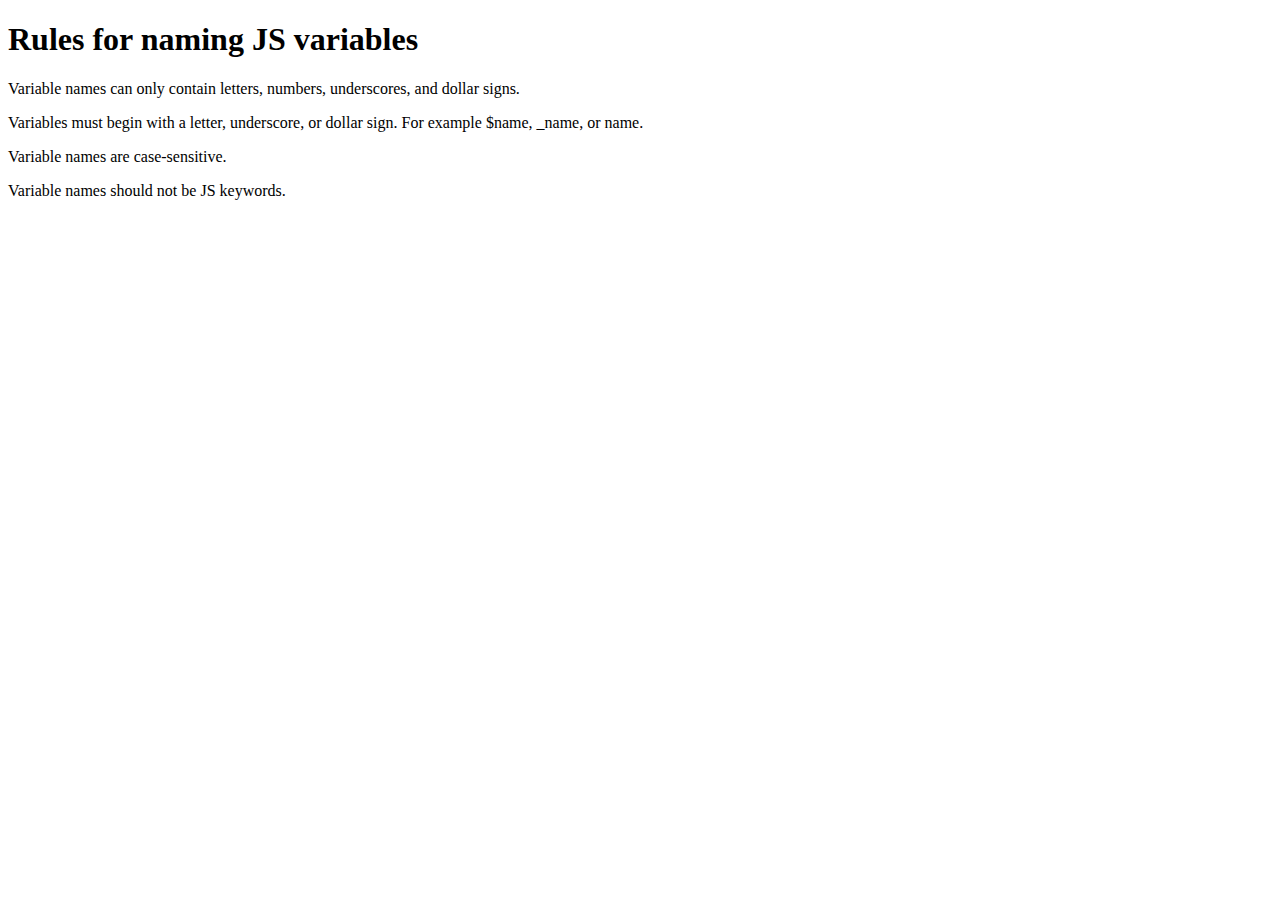
<file: 04 chapter4/index.html>
<!DOCTYPE html>
<html lang="en">
<head>
    <meta charset="UTF-8">
    <meta name="viewport" content="width=device-width, initial-scale=1.0">
    <title>Legal and illegal</title>
    </head>
<body>
    <script src="app.js"></script>
</body>
</html>
</file>
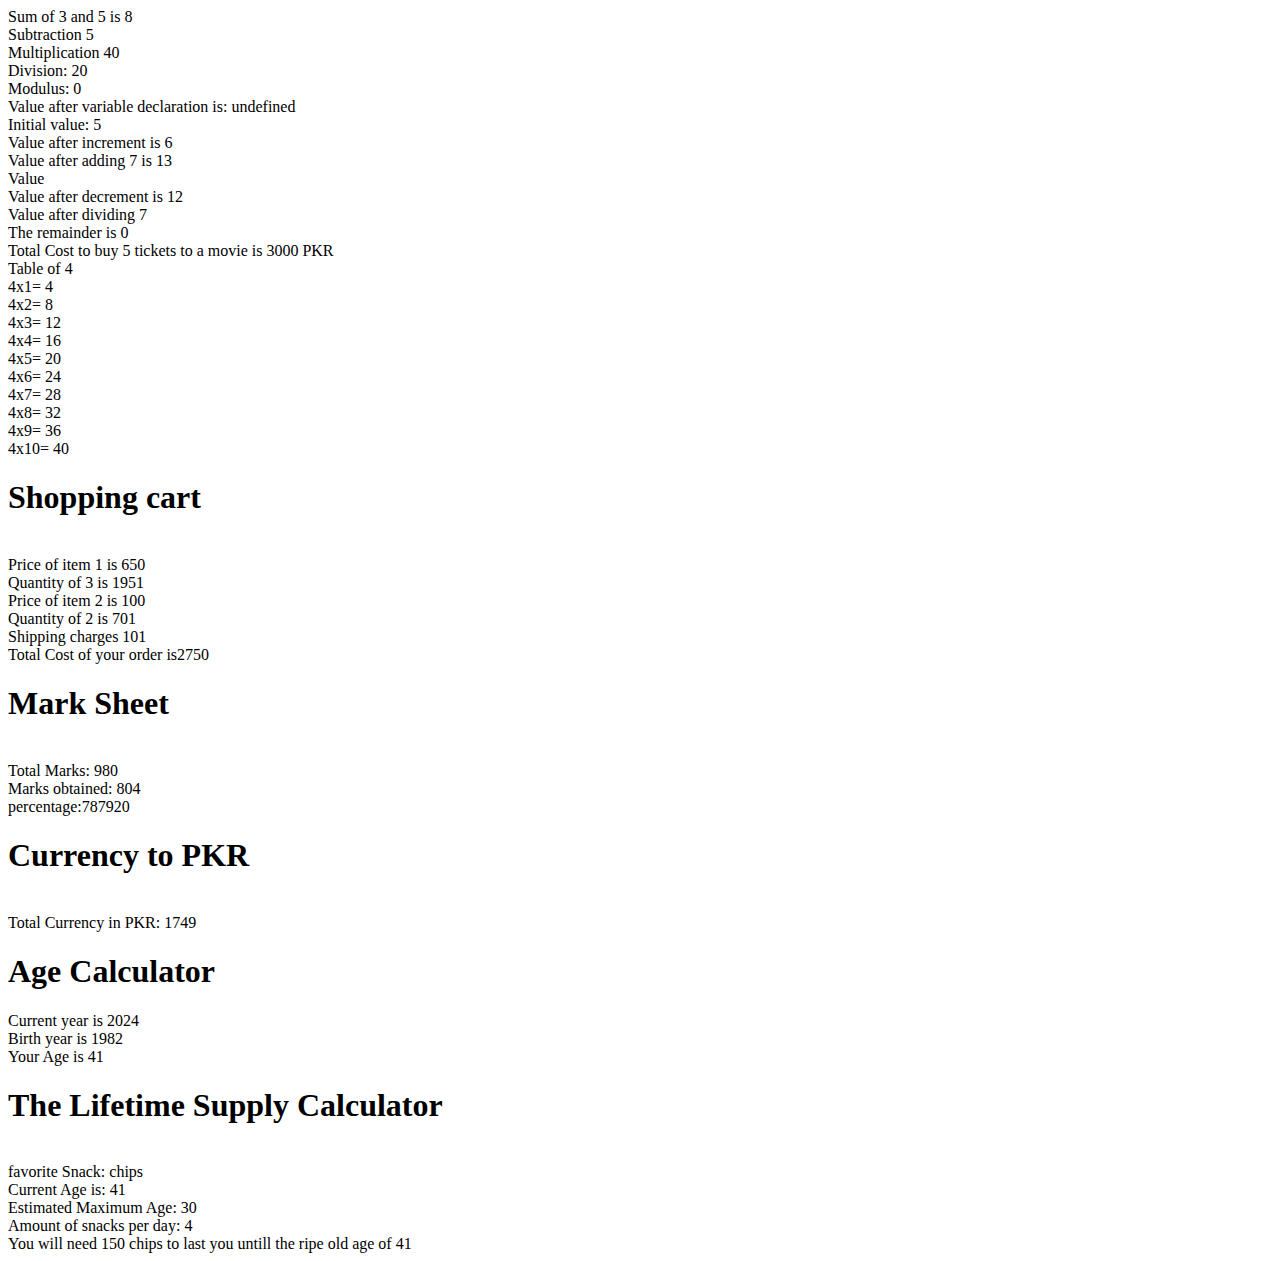
<file: 05 chapter5/index.html>
<!DOCTYPE html>
<html lang="en">
<head>
    <meta charset="UTF-8">
    <meta name="viewport" content="width=device-width, initial-scale=1.0">
    <title>Chapter5</title>
</head>
<body>
    <script src="app.js"></script>
</body>
</html>
</file>
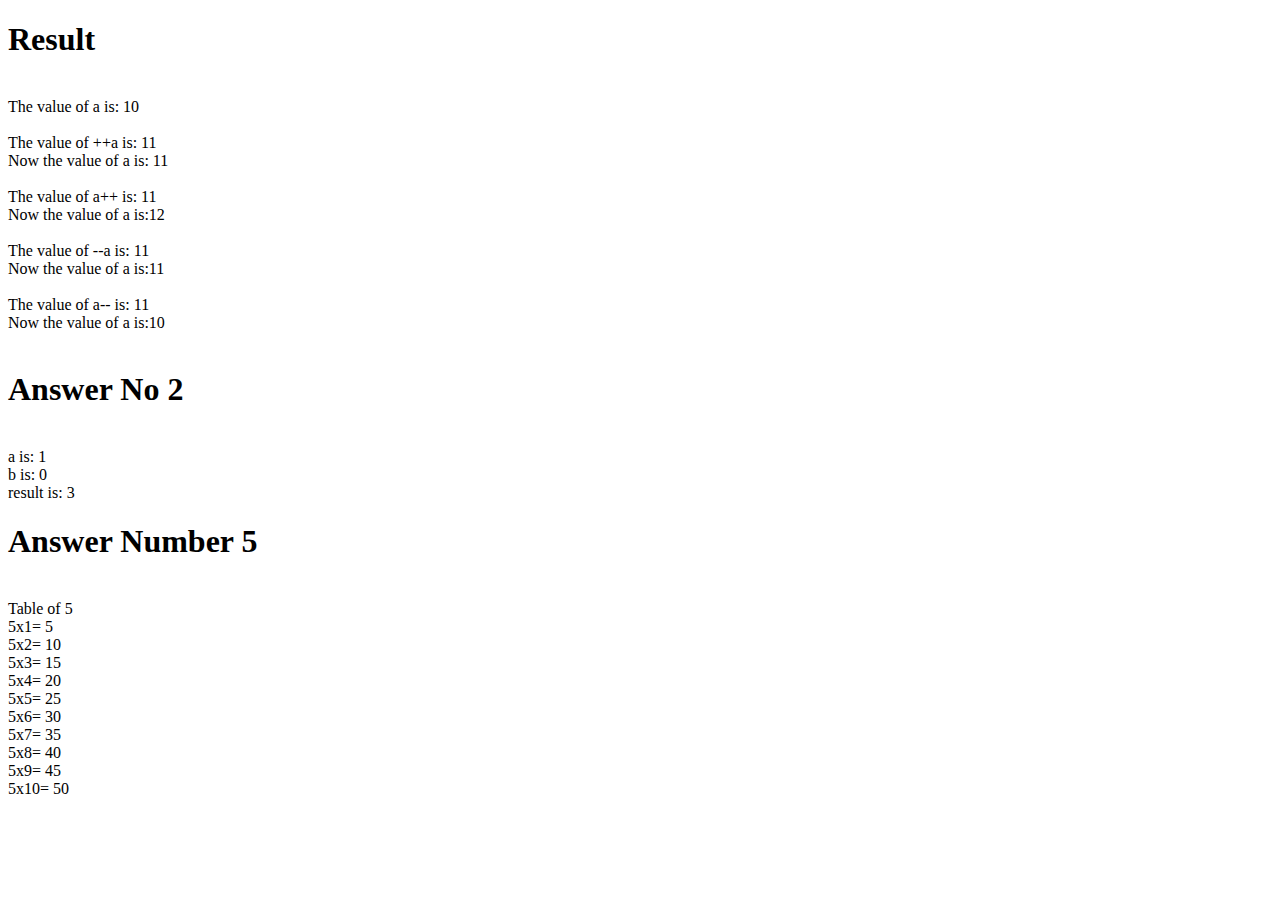
<file: 06 chapter6/index.html>
<!DOCTYPE html>
<html lang="en">
<head>
    <meta charset="UTF-8">
    <meta name="viewport" content="width=device-width, initial-scale=1.0">
    <title>Chapter6</title>
</head>
<body>
    <script src="app.js"></script>
</body>
</html>
</file>
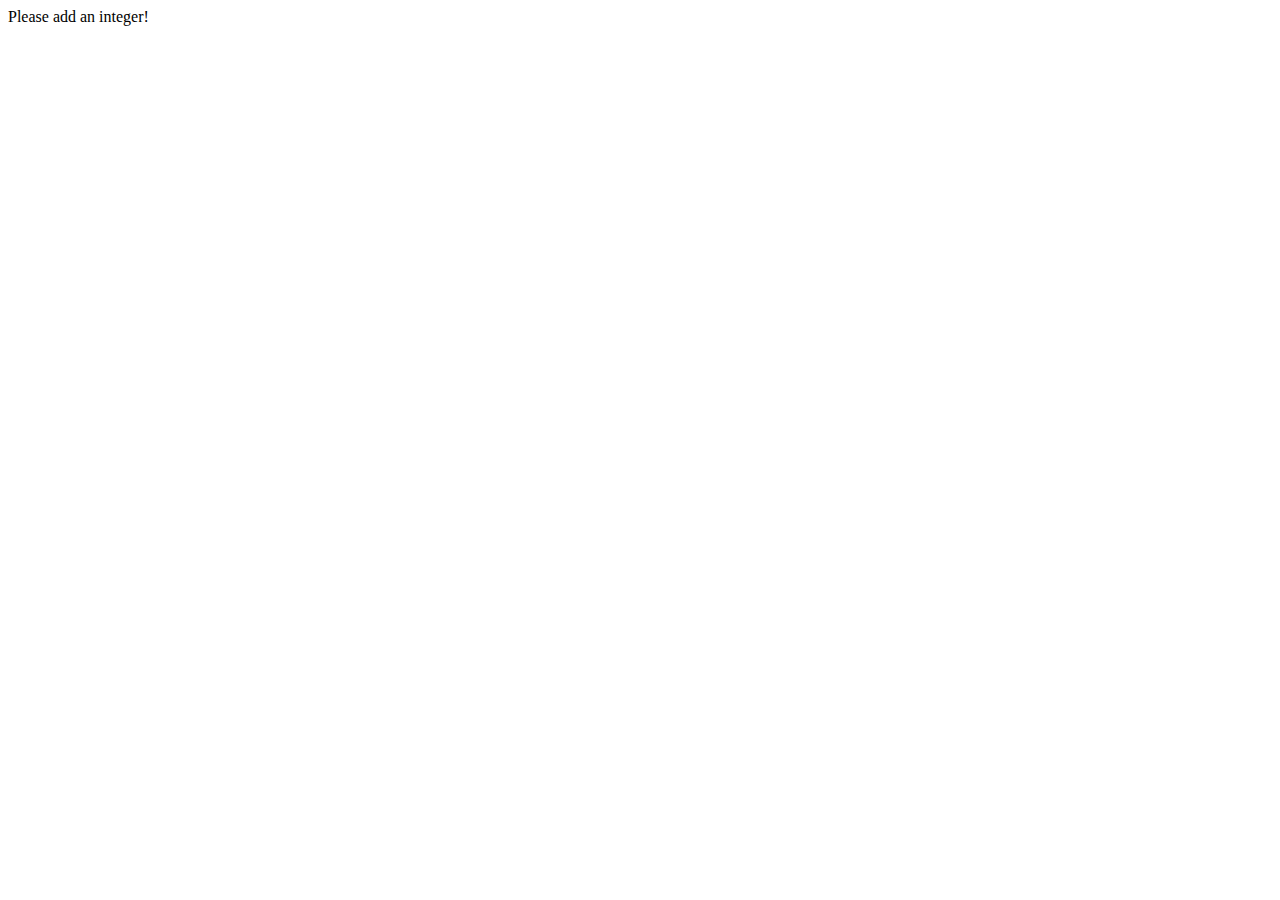
<file: 08 chapter12 -13/index.html>
<!DOCTYPE html>
<html lang="en">
<head>
    <meta charset="UTF-8">
    <meta name="viewport" content="width=device-width, initial-scale=1.0">
    <title>Chapter12&13</title>
</head>
<body>



    
    <script src="app.js"></script>
</body>
</html>
</file>
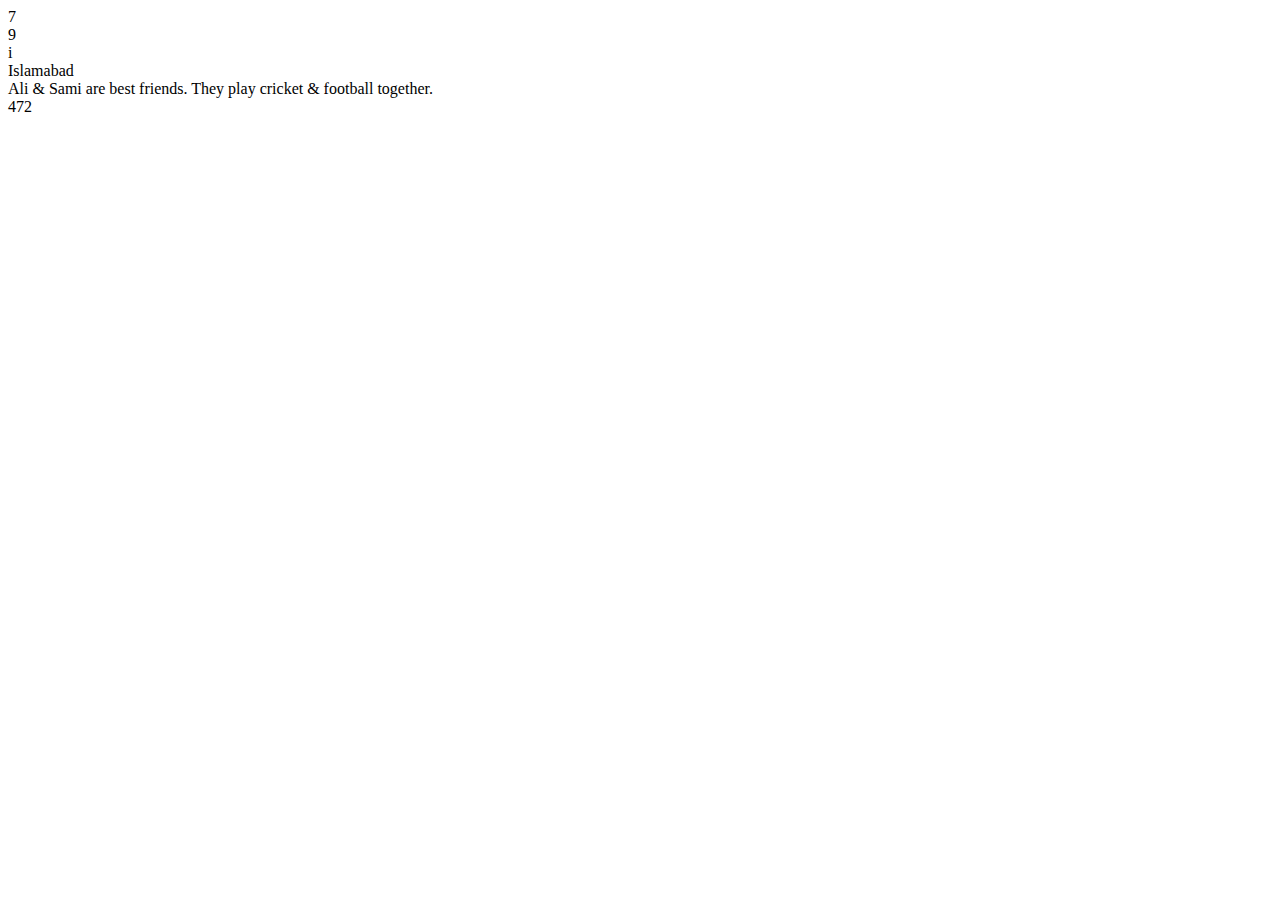
<file: 11 chapter 21-25/index.html>
<!DOCTYPE html>
<html lang="en">
<head>
    <meta charset="UTF-8">
    <meta name="viewport" content="width=device-width, initial-scale=1.0">
    <title>Document</title>
</head>
<body>
    <script src="app.js"></script>
</body>
</html>
</file>
